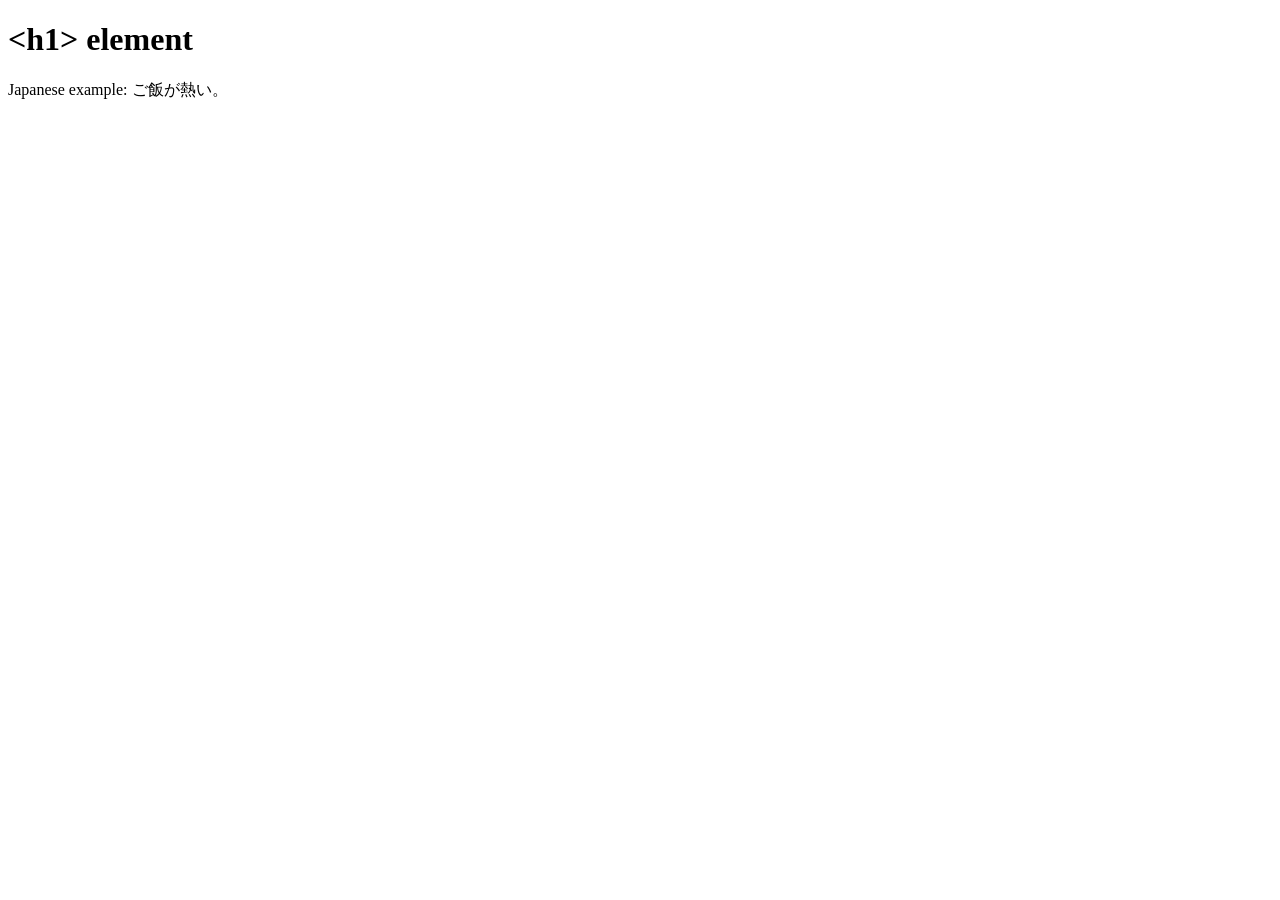
<file: title-example.html>
<!DOCTYPE html>
<html lang="en-US">
  <head>
    <meta charset="utf-8">
    <meta name="viewport" content="width=device-width">
    <link rel="icon" href="favicon-32x32.png" type="image/x-icon" />
    <title>&lt;title&gt; element</title>
  </head>
  <body>
    <h1>&lt;h1&gt; element</h1>
    <p>Japanese example: ご飯が熱い。</p>
    
  </body>
</html>
</file>
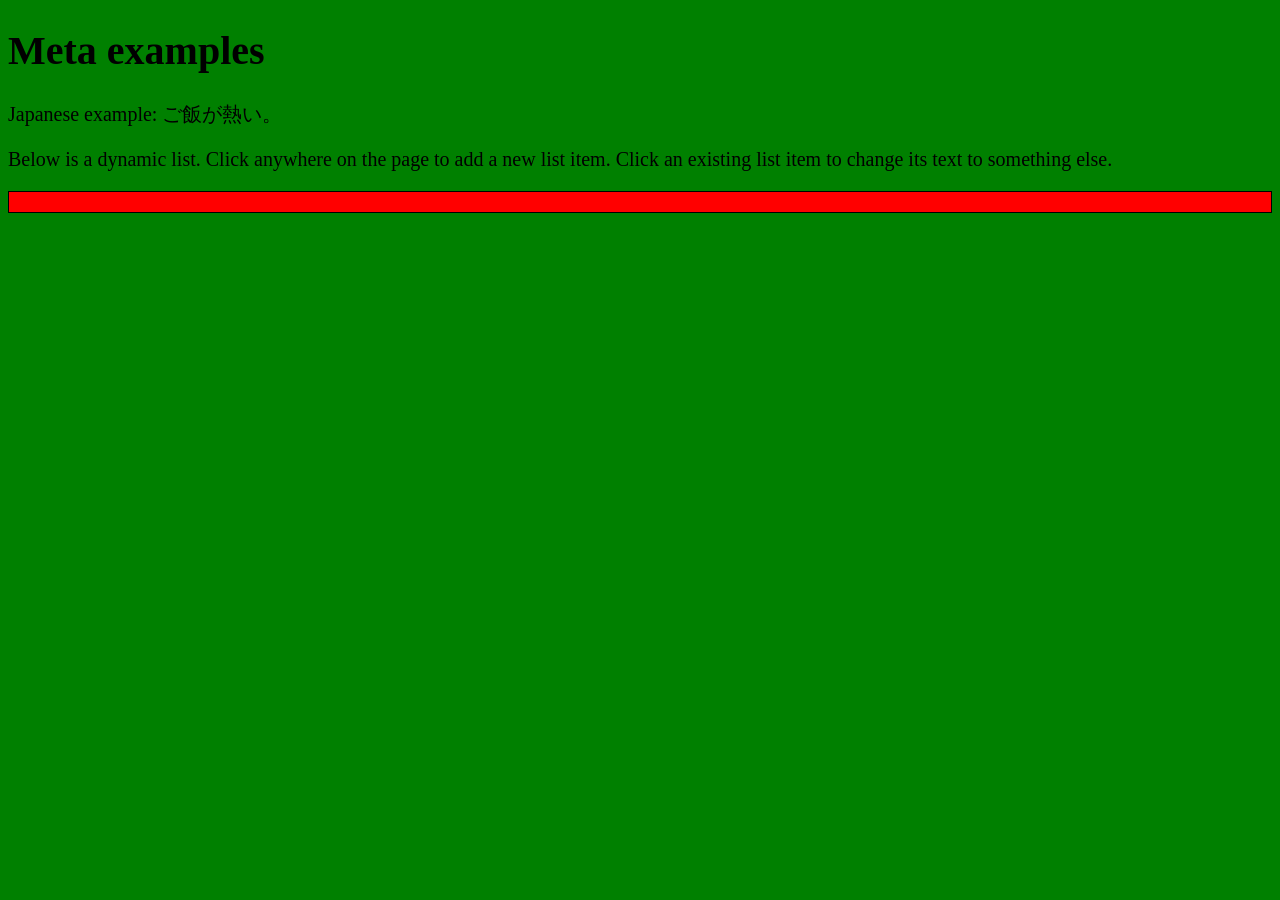
<file: the-html-head/meta-example.html>
<!DOCTYPE html>
<html lang="en-US">
  <head>
    <meta charset="utf-8">
    <meta name="viewport" content="width=device-width">
    <title>Meta examples</title>

    <meta name="author" content="Chris Mills">
    <meta name="description" content="This is an example page to demonstrate usage of metadata on web pages.">

    <meta property="og:image" content="https://developer.mozilla.org/mdn-social-share.png">
    <meta property="og:description" content="This is an example page to demonstrate usage of metadata on web pages.">
    <meta property="og:title" content="Metadata; The HTML &lt;head&gt;, on MDN">

    <link rel="Shortcut Icon" href="favicon.ico" type="image/x-icon">
    
    <link rel="stylesheet" href="styles/style.css" />
    <script src="scripts/scripts.js" defer></script>
  </head>
  <body>
    <h1>Meta examples</h1>

    <p>Japanese example: ご飯が熱い。</p>
  </body>
</html>
</file>
<file: the-html-head/styles/style.css>
html {
  background-color: green;
  font-size: 20px;
}

ul {
  background: red;
  padding: 10px;
  border: 1px solid black;
}

li {
  margin-left: 20px;
}
</file>
